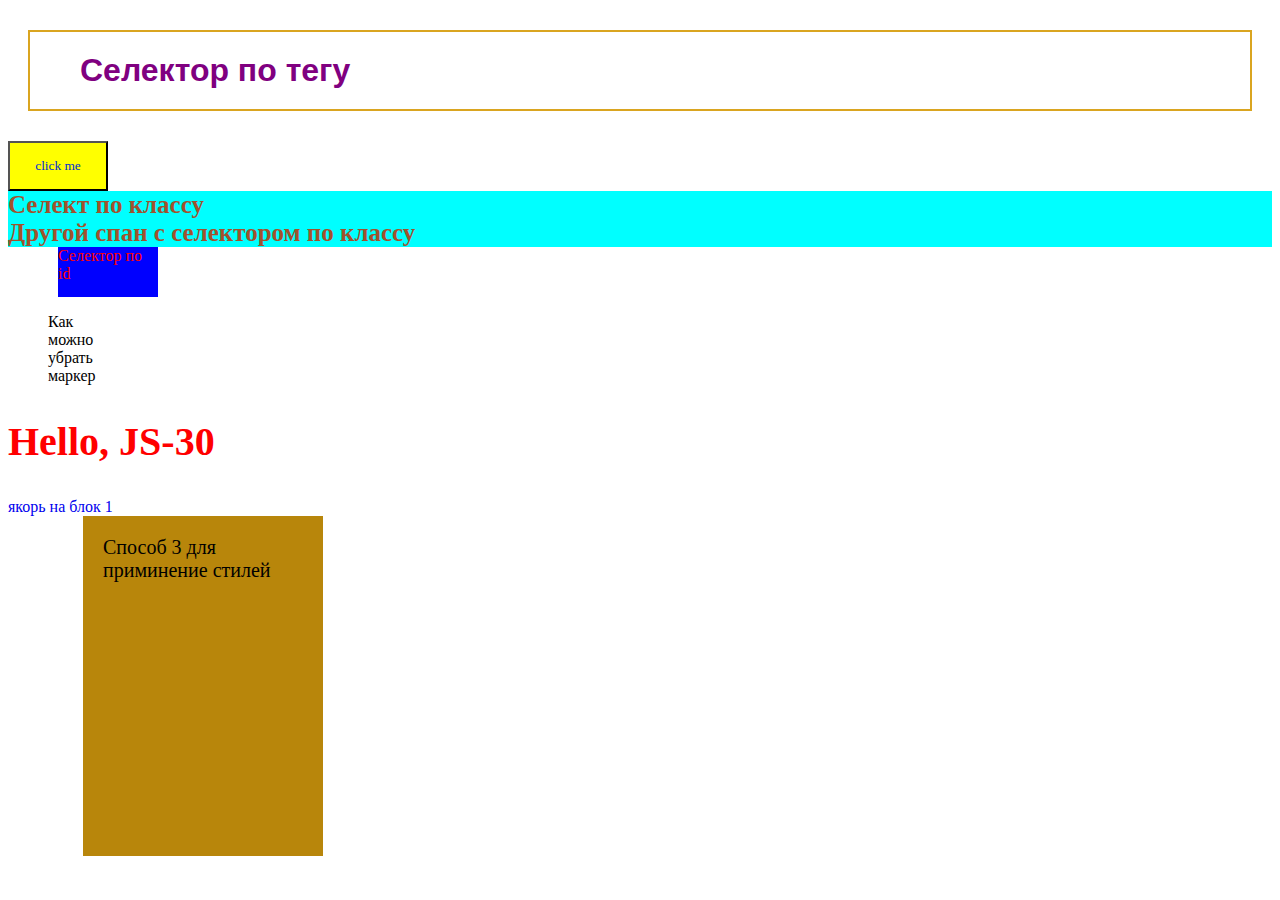
<file: Lesson 2/index.html>
<!DOCTYPE html>
<html lang="en">
  <head>
    <meta charset="UTF-8" />
    <meta http-equiv="X-UA-Compatible" content="IE=edge" />
    <meta name="viewport" content="width=device-width, initial-scale=1.0" />
    <title>Document</title>
    <link rel="stylesheet" href="./css/styles.css" />

    <style>
      h2 {
        color: red;
        font-size: 40px;
      }
    </style>
  </head>
  <body>
    <!-- ! select - тег для создания выпадающего списка -->
    <!-- <select name="" id="">
      <option value="">Выбрать</option>
      <option value="">Пункт 1</option>
      <option value="">Пункт 2</option>
      <option value="">Пункт 3</option>
      <option value="">Пункт 4</option>
      <option value="">Пункт 5</option>
    </select> -->

    <!-- ! th - table header cell - ячейка заголовка таблицы -->
    <!-- ! tr - table row - строка стаблицы -->
    <!-- ! td - table data - данные ячейки таблицы -->

    <!-- <table border="2" width="100%" bordercolor="purple">
      <caption>
        Цены на продукты
      </caption>
      <tr>
        <th>Название</th>
        <th>Ед. измерение</th>
        <th>Цена</th>
      </tr>

      <tr>
        <td>Молоко</td>
        <td>Литр</td>
        <td>70</td>
      </tr>

      <tr>
        <td>Мясо</td>
        <td>Кг</td>
        <td>700</td>
      </tr>

      <tr>
        <td>Хлеб</td>
        <td>щт</td>
        <td>30</td>
      </tr>

      <tr>
        <td>Мука</td>
        <td>Кг</td>
        <td>80</td>
      </tr>
    </table> -->

    <h1>Селектор по тегу</h1>

    <button name="btn">click me</button>

    <span id="span" class="classSpan">Селект по классу</span>

    <span class="classSpan">Другой спан с селектором по классу</span>

    <div id="block-1">Селектор по id</div>

    <ul>
      <li>Как</li>
      <li>можно</li>
      <li>убрать</li>
      <li>маркер</li>
    </ul>

    <!-- <p>
      Lorem ipsum dolor, sit amet consectetur adipisicing elit. Ipsa provident
      dolorum aut dignissimos distinctio quibusdam nostrum incidunt dolor amet
      molestias doloremque sit deleniti accusamus illo voluptatum numquam nemo
      rerum, sed error. Eos, quis. Cumque, reiciendis molestias iusto distinctio
      architecto recusandae explicabo sint excepturi illo quo tempore veniam
      aspernatur incidunt optio natus libero. Repellendus fugiat iure harum
      explicabo quod? Magni id ea quis saepe sunt nihil accusantium? Iusto
      voluptatem blanditiis necessitatibus sit adipisci! Nobis, iure nulla! Id,
      quod sapiente. Laudantium porro, asperiores saepe quibusdam facere ipsum
      vero excepturi, inventore, autem harum officia nemo. Nobis neque
      perspiciatis eum. Molestias doloribus ad aliquid, culpa aspernatur
      voluptas minus, animi perspiciatis voluptates sed atque? Suscipit error,
      esse magni dignissimos dolor dolorum neque quo totam hic impedit dolorem
      iure sequi omnis quasi harum nam temporibus placeat itaque. Natus ratione
      veritatis facilis rem quo qui? Sequi quibusdam suscipit aspernatur dicta
      enim minus obcaecati recusandae, temporibus maiores minima id beatae. Et
      odit consectetur magnam, ducimus dignissimos doloremque maxime possimus
      labore nesciunt quam assumenda! Temporibus, minima? Culpa perferendis cum
      dolor a maxime autem iste mollitia qui officiis officia quos, veniam
      similique eveniet. Eum consectetur consequatur nesciunt aut voluptatum cum
      ullam sapiente, dolore provident illo saepe omnis accusamus nostrum
      tempore reiciendis neque debitis amet magni recusandae. Totam nemo quos
      sint itaque aspernatur possimus molestiae excepturi voluptas optio
      perspiciatis cupiditate ut iste, consequatur odit deleniti, voluptate
      earum vero repellendus distinctio ab quaerat quis placeat? Eligendi
      exercitationem aut nobis, magni ipsam, ratione debitis consequatur beatae
      tenetur qui facere dolorum nihil, voluptates ipsum. Deleniti odit maxime
      eum nemo fugiat suscipit consectetur earum praesentium, iusto dolor unde
      rem libero saepe expedita consequuntur neque adipisci mollitia assumenda,
      ut aut error corrupti culpa necessitatibus! Sapiente odit expedita
      inventore ex maxime adipisci autem, tenetur omnis iure recusandae
      voluptatem error voluptate quam aliquam fugiat quas voluptates quia quis
      rem molestias, libero reiciendis perferendis! Libero porro soluta fuga
      recusandae aliquam natus quod molestiae delectus numquam quasi assumenda
      facilis ex dolores cum quae obcaecati neque tenetur aliquid atque, tempore
      suscipit eaque voluptates ab perferendis! Id magnam possimus obcaecati
      doloremque tempore voluptatum, ipsa alias quisquam? Dicta provident, odit
      quam dolorem libero architecto quaerat accusantium laudantium aspernatur
      voluptate dolores eligendi totam fugit qui ab? Modi qui ipsum commodi
      vitae hic illum suscipit tempora totam similique asperiores. Maxime
      pariatur laudantium eligendi assumenda illum in atque magnam nobis earum
      vitae ratione blanditiis quis eum laboriosam officia, adipisci velit,
      nulla cumque. Eaque nesciunt distinctio quis nihil incidunt eveniet
      voluptatem sapiente! Ex deserunt natus, ratione eveniet quos quo ea
      provident laborum, cumque similique quae aspernatur at. Accusamus dicta
      mollitia repudiandae, molestiae accusantium repellendus harum animi! Alias
      quam voluptatum impedit! Nostrum accusantium veritatis delectus magni
      voluptas voluptatem, velit at nisi deleniti sunt, molestiae assumenda
      autem inventore! Excepturi est debitis labore ex doloremque dolore, quasi
      laudantium dicta ratione facilis ipsum magnam fugiat unde eius soluta
      dolorem similique neque voluptatibus eos fugit rerum asperiores sunt
      cumque. Temporibus doloremque iure quidem unde ipsam, nostrum facilis
      libero nam aspernatur, fuga sequi ullam veritatis deleniti reiciendis,
      quae autem officia adipisci neque. Quod?
    </p> -->

    <h2>Hello, JS-30</h2>

    <a href="#block-1">якорь на блок 1</a>

    <div
      style="
        width: 200px;
        height: 300px;
        background-color: darkgoldenrod;
        font-size: 20px;
        padding: 20px;
        margin-left: 75px;
      "
    >
      Способ 3 для приминение стилей
    </div>
  </body>
</html>
</file>
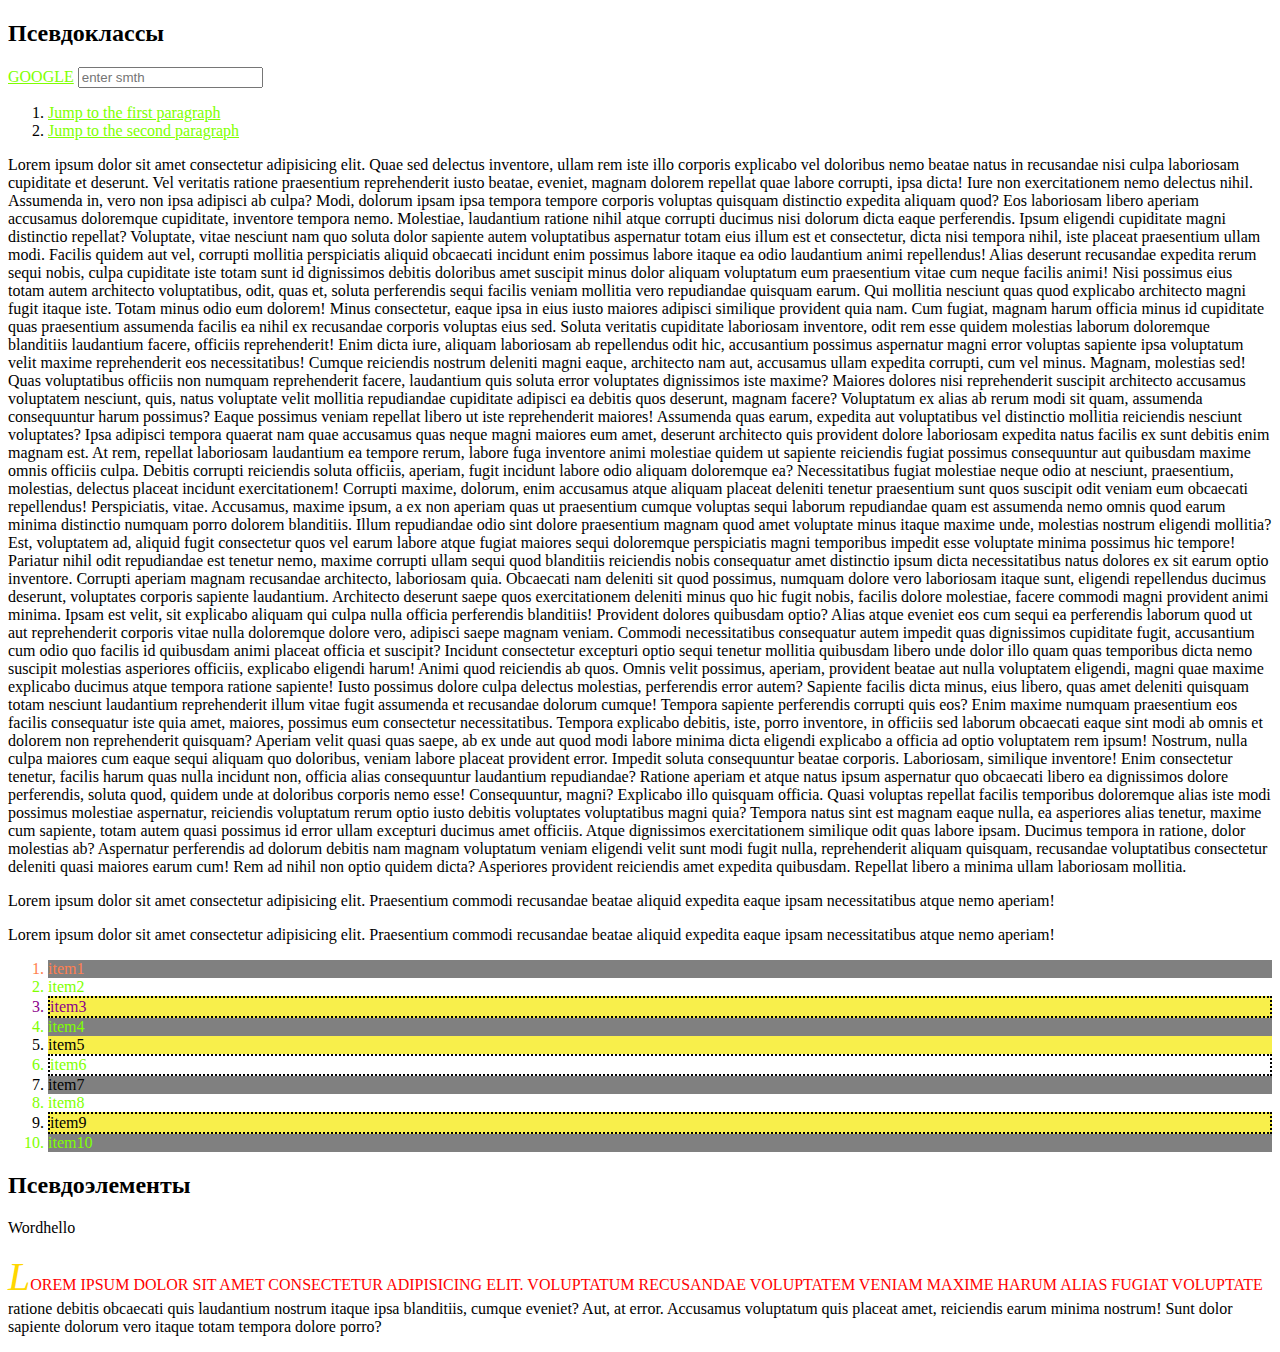
<file: Lesson 3/index.html>
<!DOCTYPE html>
<html lang="en">
  <head>
    <meta charset="UTF-8" />
    <meta http-equiv="X-UA-Compatible" content="IE=edge" />
    <meta name="viewport" content="width=device-width, initial-scale=1.0" />
    <title>Document</title>
    <link rel="stylesheet" href="./styles.css" />
  </head>
  <body>
    <h2>Псевдоклассы</h2>
    <a href="https://www.google.com">GOOGLE</a>

    <input type="text" placeholder="enter smth" />

    <ol>
      <li><a href="#p1">Jump to the first paragraph</a></li>
      <li><a href="#p2">Jump to the second paragraph</a></li>
    </ol>

    <p>
      Lorem ipsum dolor sit amet consectetur adipisicing elit. Quae sed delectus
      inventore, ullam rem iste illo corporis explicabo vel doloribus nemo
      beatae natus in recusandae nisi culpa laboriosam cupiditate et deserunt.
      Vel veritatis ratione praesentium reprehenderit iusto beatae, eveniet,
      magnam dolorem repellat quae labore corrupti, ipsa dicta! Iure non
      exercitationem nemo delectus nihil. Assumenda in, vero non ipsa adipisci
      ab culpa? Modi, dolorum ipsam ipsa tempora tempore corporis voluptas
      quisquam distinctio expedita aliquam quod? Eos laboriosam libero aperiam
      accusamus doloremque cupiditate, inventore tempora nemo. Molestiae,
      laudantium ratione nihil atque corrupti ducimus nisi dolorum dicta eaque
      perferendis. Ipsum eligendi cupiditate magni distinctio repellat?
      Voluptate, vitae nesciunt nam quo soluta dolor sapiente autem voluptatibus
      aspernatur totam eius illum est et consectetur, dicta nisi tempora nihil,
      iste placeat praesentium ullam modi. Facilis quidem aut vel, corrupti
      mollitia perspiciatis aliquid obcaecati incidunt enim possimus labore
      itaque ea odio laudantium animi repellendus! Alias deserunt recusandae
      expedita rerum sequi nobis, culpa cupiditate iste totam sunt id
      dignissimos debitis doloribus amet suscipit minus dolor aliquam voluptatum
      eum praesentium vitae cum neque facilis animi! Nisi possimus eius totam
      autem architecto voluptatibus, odit, quas et, soluta perferendis sequi
      facilis veniam mollitia vero repudiandae quisquam earum. Qui mollitia
      nesciunt quas quod explicabo architecto magni fugit itaque iste. Totam
      minus odio eum dolorem! Minus consectetur, eaque ipsa in eius iusto
      maiores adipisci similique provident quia nam. Cum fugiat, magnam harum
      officia minus id cupiditate quas praesentium assumenda facilis ea nihil ex
      recusandae corporis voluptas eius sed. Soluta veritatis cupiditate
      laboriosam inventore, odit rem esse quidem molestias laborum doloremque
      blanditiis laudantium facere, officiis reprehenderit! Enim dicta iure,
      aliquam laboriosam ab repellendus odit hic, accusantium possimus
      aspernatur magni error voluptas sapiente ipsa voluptatum velit maxime
      reprehenderit eos necessitatibus! Cumque reiciendis nostrum deleniti magni
      eaque, architecto nam aut, accusamus ullam expedita corrupti, cum vel
      minus. Magnam, molestias sed! Quas voluptatibus officiis non numquam
      reprehenderit facere, laudantium quis soluta error voluptates dignissimos
      iste maxime? Maiores dolores nisi reprehenderit suscipit architecto
      accusamus voluptatem nesciunt, quis, natus voluptate velit mollitia
      repudiandae cupiditate adipisci ea debitis quos deserunt, magnam facere?
      Voluptatum ex alias ab rerum modi sit quam, assumenda consequuntur harum
      possimus? Eaque possimus veniam repellat libero ut iste reprehenderit
      maiores! Assumenda quas earum, expedita aut voluptatibus vel distinctio
      mollitia reiciendis nesciunt voluptates? Ipsa adipisci tempora quaerat nam
      quae accusamus quas neque magni maiores eum amet, deserunt architecto quis
      provident dolore laboriosam expedita natus facilis ex sunt debitis enim
      magnam est. At rem, repellat laboriosam laudantium ea tempore rerum,
      labore fuga inventore animi molestiae quidem ut sapiente reiciendis fugiat
      possimus consequuntur aut quibusdam maxime omnis officiis culpa. Debitis
      corrupti reiciendis soluta officiis, aperiam, fugit incidunt labore odio
      aliquam doloremque ea? Necessitatibus fugiat molestiae neque odio at
      nesciunt, praesentium, molestias, delectus placeat incidunt
      exercitationem! Corrupti maxime, dolorum, enim accusamus atque aliquam
      placeat deleniti tenetur praesentium sunt quos suscipit odit veniam eum
      obcaecati repellendus! Perspiciatis, vitae. Accusamus, maxime ipsum, a ex
      non aperiam quas ut praesentium cumque voluptas sequi laborum repudiandae
      quam est assumenda nemo omnis quod earum minima distinctio numquam porro
      dolorem blanditiis. Illum repudiandae odio sint dolore praesentium magnam
      quod amet voluptate minus itaque maxime unde, molestias nostrum eligendi
      mollitia? Est, voluptatem ad, aliquid fugit consectetur quos vel earum
      labore atque fugiat maiores sequi doloremque perspiciatis magni temporibus
      impedit esse voluptate minima possimus hic tempore! Pariatur nihil odit
      repudiandae est tenetur nemo, maxime corrupti ullam sequi quod blanditiis
      reiciendis nobis consequatur amet distinctio ipsum dicta necessitatibus
      natus dolores ex sit earum optio inventore. Corrupti aperiam magnam
      recusandae architecto, laboriosam quia. Obcaecati nam deleniti sit quod
      possimus, numquam dolore vero laboriosam itaque sunt, eligendi repellendus
      ducimus deserunt, voluptates corporis sapiente laudantium. Architecto
      deserunt saepe quos exercitationem deleniti minus quo hic fugit nobis,
      facilis dolore molestiae, facere commodi magni provident animi minima.
      Ipsam est velit, sit explicabo aliquam qui culpa nulla officia perferendis
      blanditiis! Provident dolores quibusdam optio? Alias atque eveniet eos cum
      sequi ea perferendis laborum quod ut aut reprehenderit corporis vitae
      nulla doloremque dolore vero, adipisci saepe magnam veniam. Commodi
      necessitatibus consequatur autem impedit quas dignissimos cupiditate
      fugit, accusantium cum odio quo facilis id quibusdam animi placeat officia
      et suscipit? Incidunt consectetur excepturi optio sequi tenetur mollitia
      quibusdam libero unde dolor illo quam quas temporibus dicta nemo suscipit
      molestias asperiores officiis, explicabo eligendi harum! Animi quod
      reiciendis ab quos. Omnis velit possimus, aperiam, provident beatae aut
      nulla voluptatem eligendi, magni quae maxime explicabo ducimus atque
      tempora ratione sapiente! Iusto possimus dolore culpa delectus molestias,
      perferendis error autem? Sapiente facilis dicta minus, eius libero, quas
      amet deleniti quisquam totam nesciunt laudantium reprehenderit illum vitae
      fugit assumenda et recusandae dolorum cumque! Tempora sapiente perferendis
      corrupti quis eos? Enim maxime numquam praesentium eos facilis consequatur
      iste quia amet, maiores, possimus eum consectetur necessitatibus. Tempora
      explicabo debitis, iste, porro inventore, in officiis sed laborum
      obcaecati eaque sint modi ab omnis et dolorem non reprehenderit quisquam?
      Aperiam velit quasi quas saepe, ab ex unde aut quod modi labore minima
      dicta eligendi explicabo a officia ad optio voluptatem rem ipsum! Nostrum,
      nulla culpa maiores cum eaque sequi aliquam quo doloribus, veniam labore
      placeat provident error. Impedit soluta consequuntur beatae corporis.
      Laboriosam, similique inventore! Enim consectetur tenetur, facilis harum
      quas nulla incidunt non, officia alias consequuntur laudantium
      repudiandae? Ratione aperiam et atque natus ipsum aspernatur quo obcaecati
      libero ea dignissimos dolore perferendis, soluta quod, quidem unde at
      doloribus corporis nemo esse! Consequuntur, magni? Explicabo illo quisquam
      officia. Quasi voluptas repellat facilis temporibus doloremque alias iste
      modi possimus molestiae aspernatur, reiciendis voluptatum rerum optio
      iusto debitis voluptates voluptatibus magni quia? Tempora natus sint est
      magnam eaque nulla, ea asperiores alias tenetur, maxime cum sapiente,
      totam autem quasi possimus id error ullam excepturi ducimus amet officiis.
      Atque dignissimos exercitationem similique odit quas labore ipsam. Ducimus
      tempora in ratione, dolor molestias ab? Aspernatur perferendis ad dolorum
      debitis nam magnam voluptatum veniam eligendi velit sunt modi fugit nulla,
      reprehenderit aliquam quisquam, recusandae voluptatibus consectetur
      deleniti quasi maiores earum cum! Rem ad nihil non optio quidem dicta?
      Asperiores provident reiciendis amet expedita quibusdam. Repellat libero a
      minima ullam laboriosam mollitia.
    </p>

    <p id="p1">
      Lorem ipsum dolor sit amet consectetur adipisicing elit. Praesentium
      commodi recusandae beatae aliquid expedita eaque ipsam necessitatibus
      atque nemo aperiam!
    </p>
    <p id="p2">
      Lorem ipsum dolor sit amet consectetur adipisicing elit. Praesentium
      commodi recusandae beatae aliquid expedita eaque ipsam necessitatibus
      atque nemo aperiam!
    </p>

    <ol class="list">
      <li>item1</li>
      <li>item2</li>
      <li>item3</li>
      <li>item4</li>
      <li>item5</li>
      <li>item6</li>
      <li>item7</li>
      <li>item8</li>
      <li>item9</li>
      <li>item10</li>
    </ol>

    <h2>Псевдоэлементы</h2>
    <span>hello</span>

    <p class="text">
      Lorem ipsum dolor sit amet consectetur adipisicing elit. Voluptatum
      recusandae voluptatem veniam maxime harum alias fugiat voluptate ratione
      debitis obcaecati quis laudantium nostrum itaque ipsa blanditiis, cumque
      eveniet? Aut, at error. Accusamus voluptatum quis placeat amet, reiciendis
      earum minima nostrum! Sunt dolor sapiente dolorum vero itaque totam
      tempora dolore porro?
    </p>
  </body>
</html>
</file>
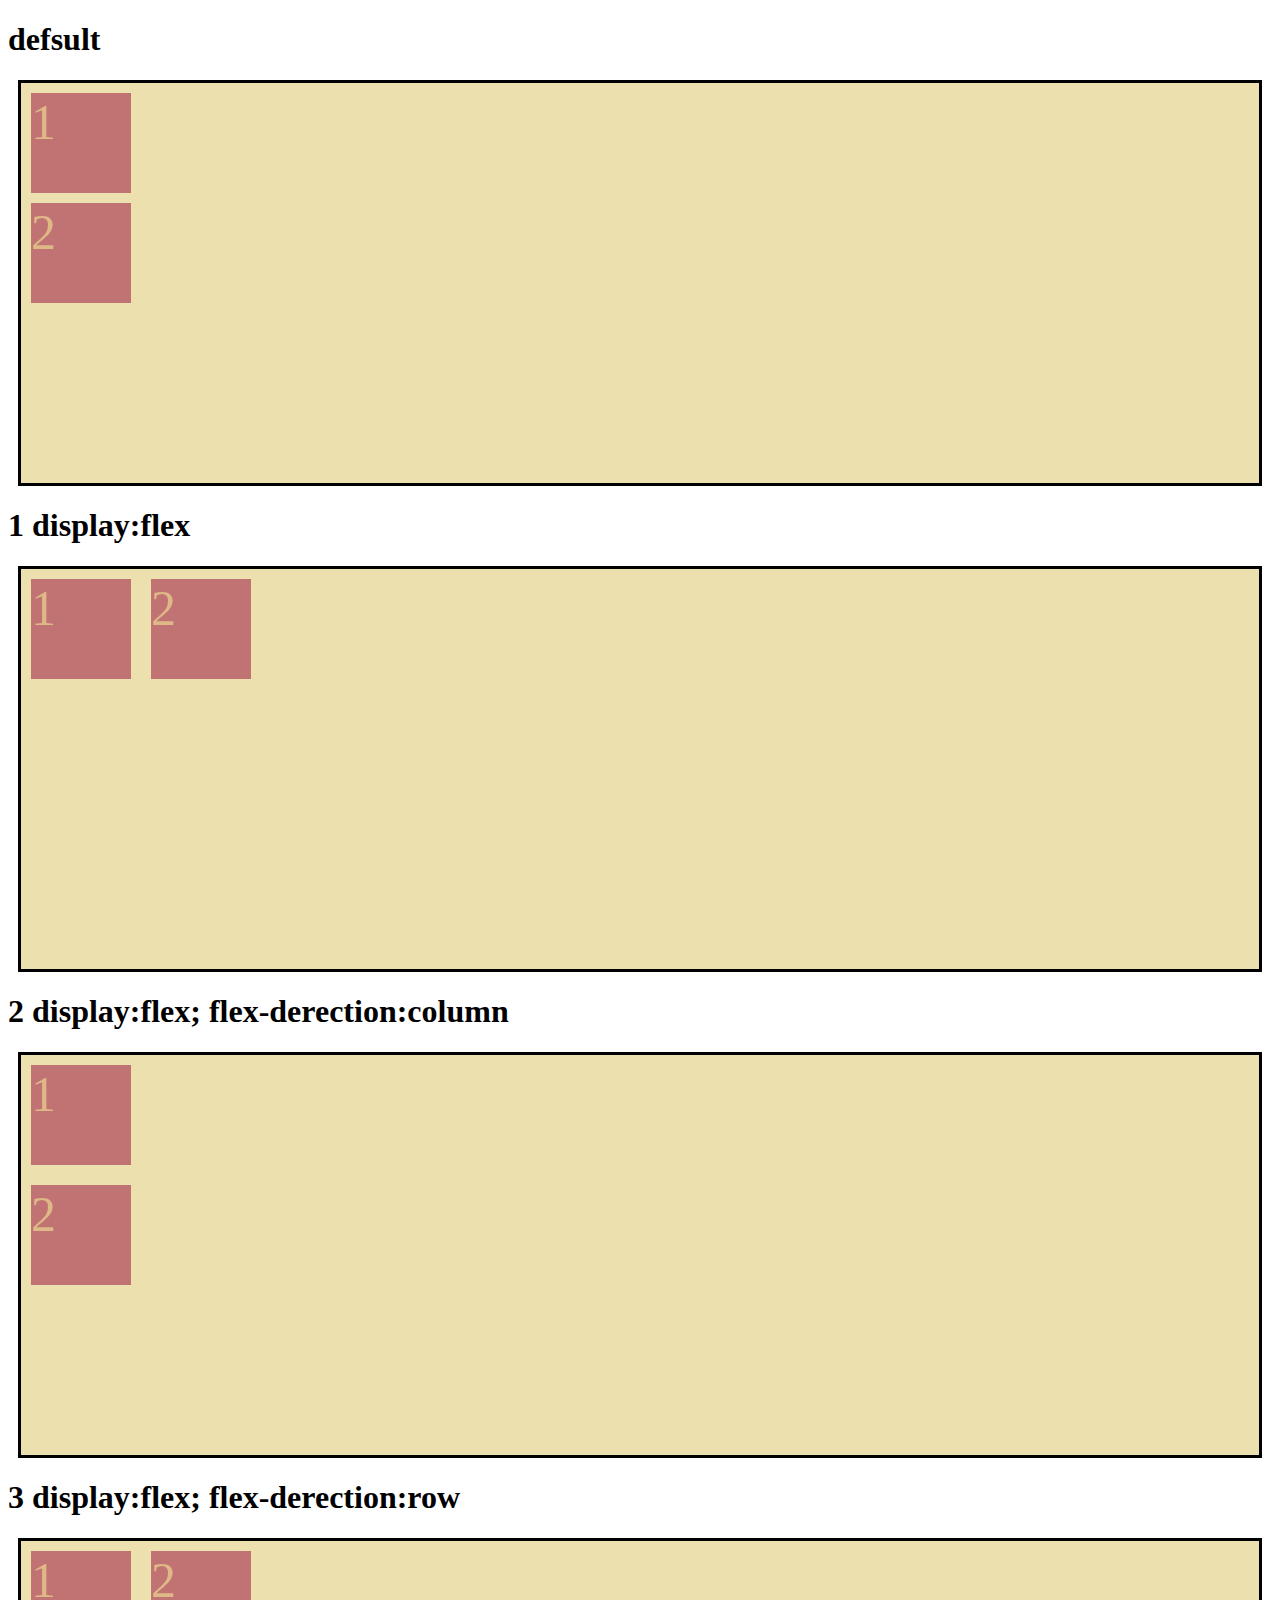
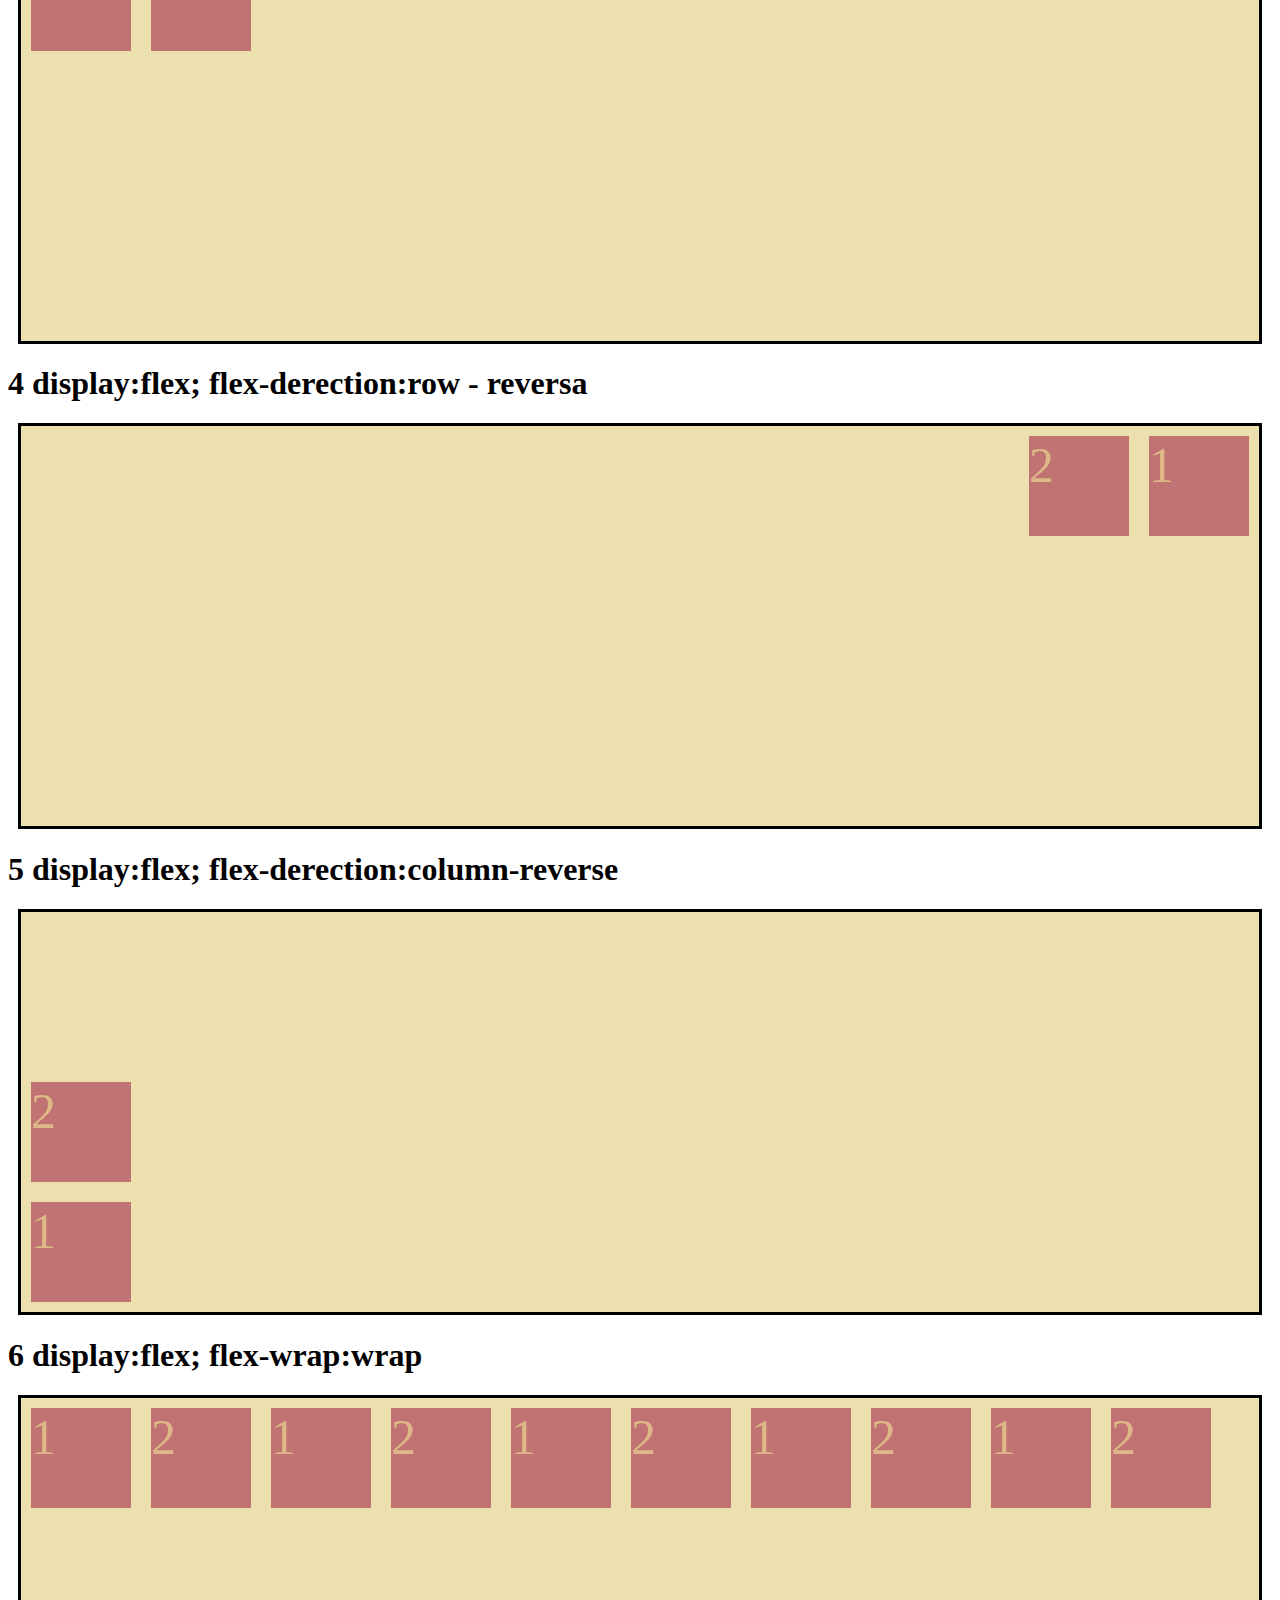
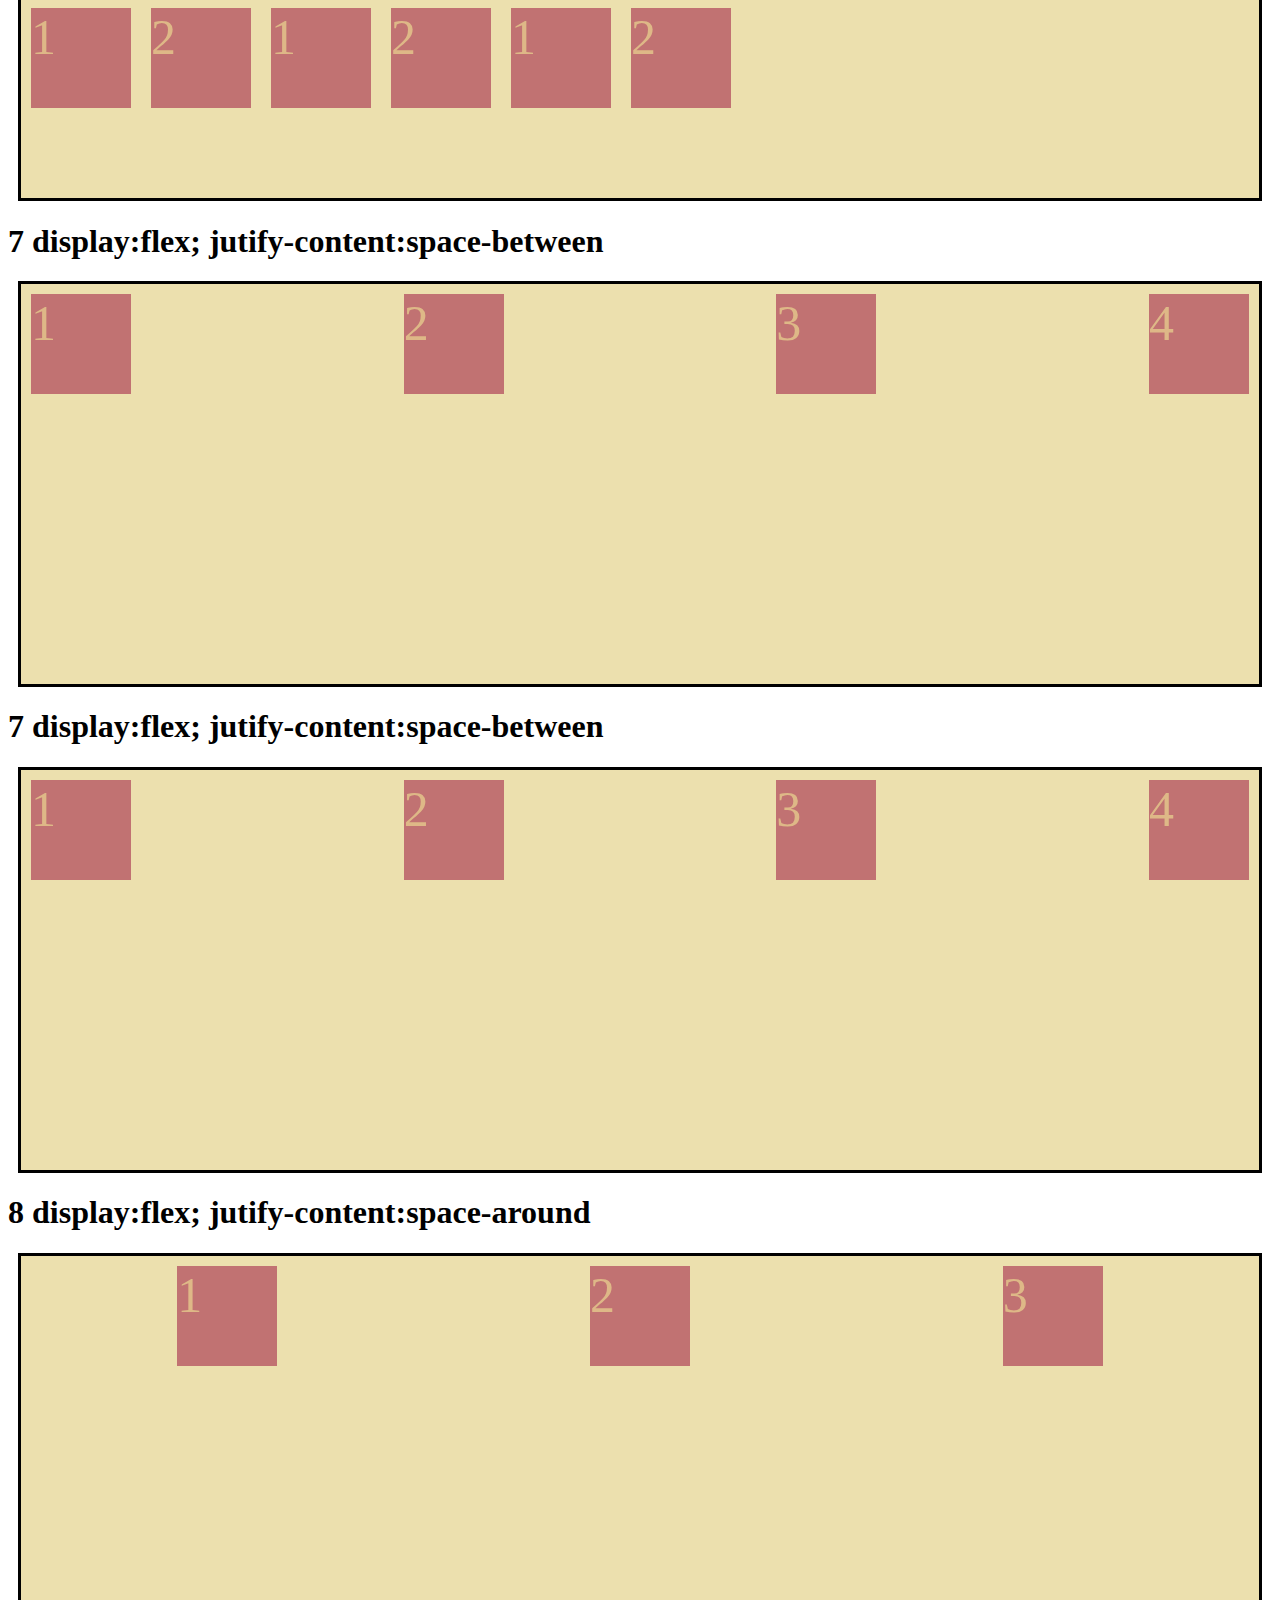
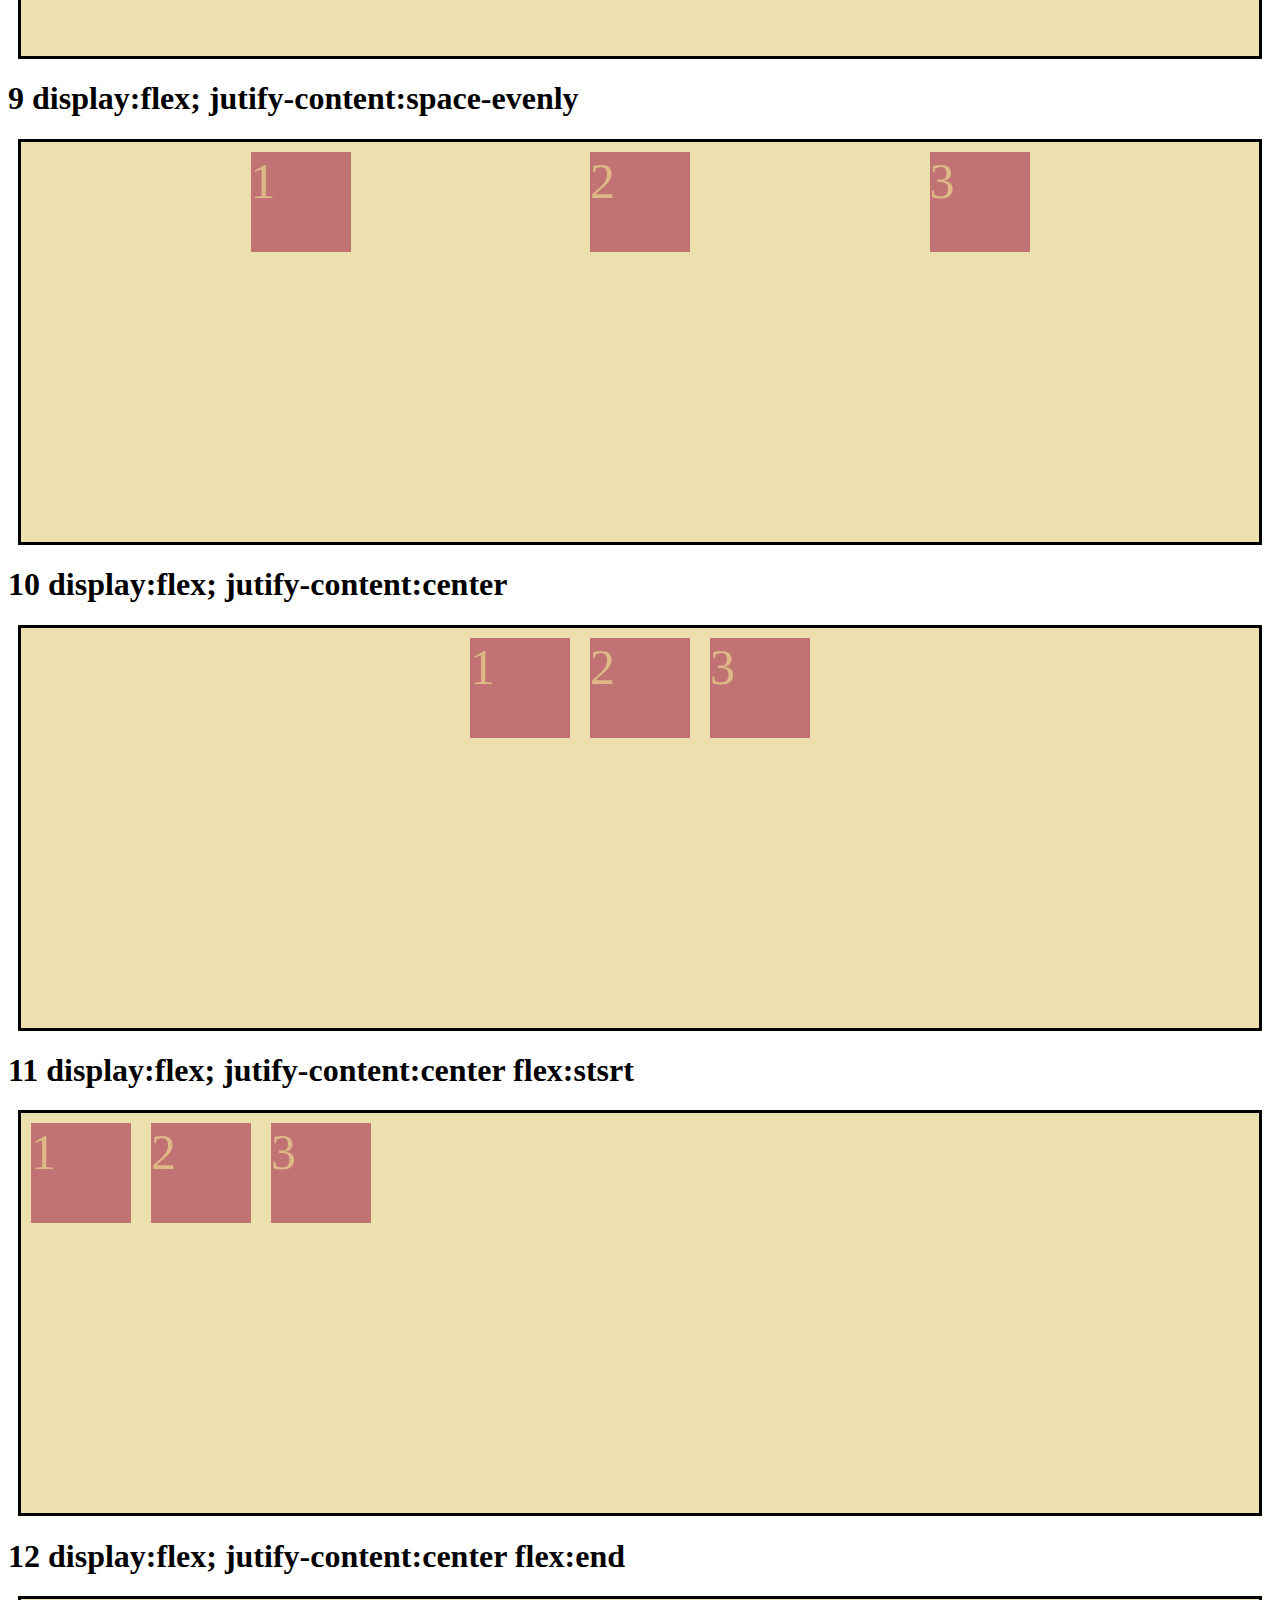
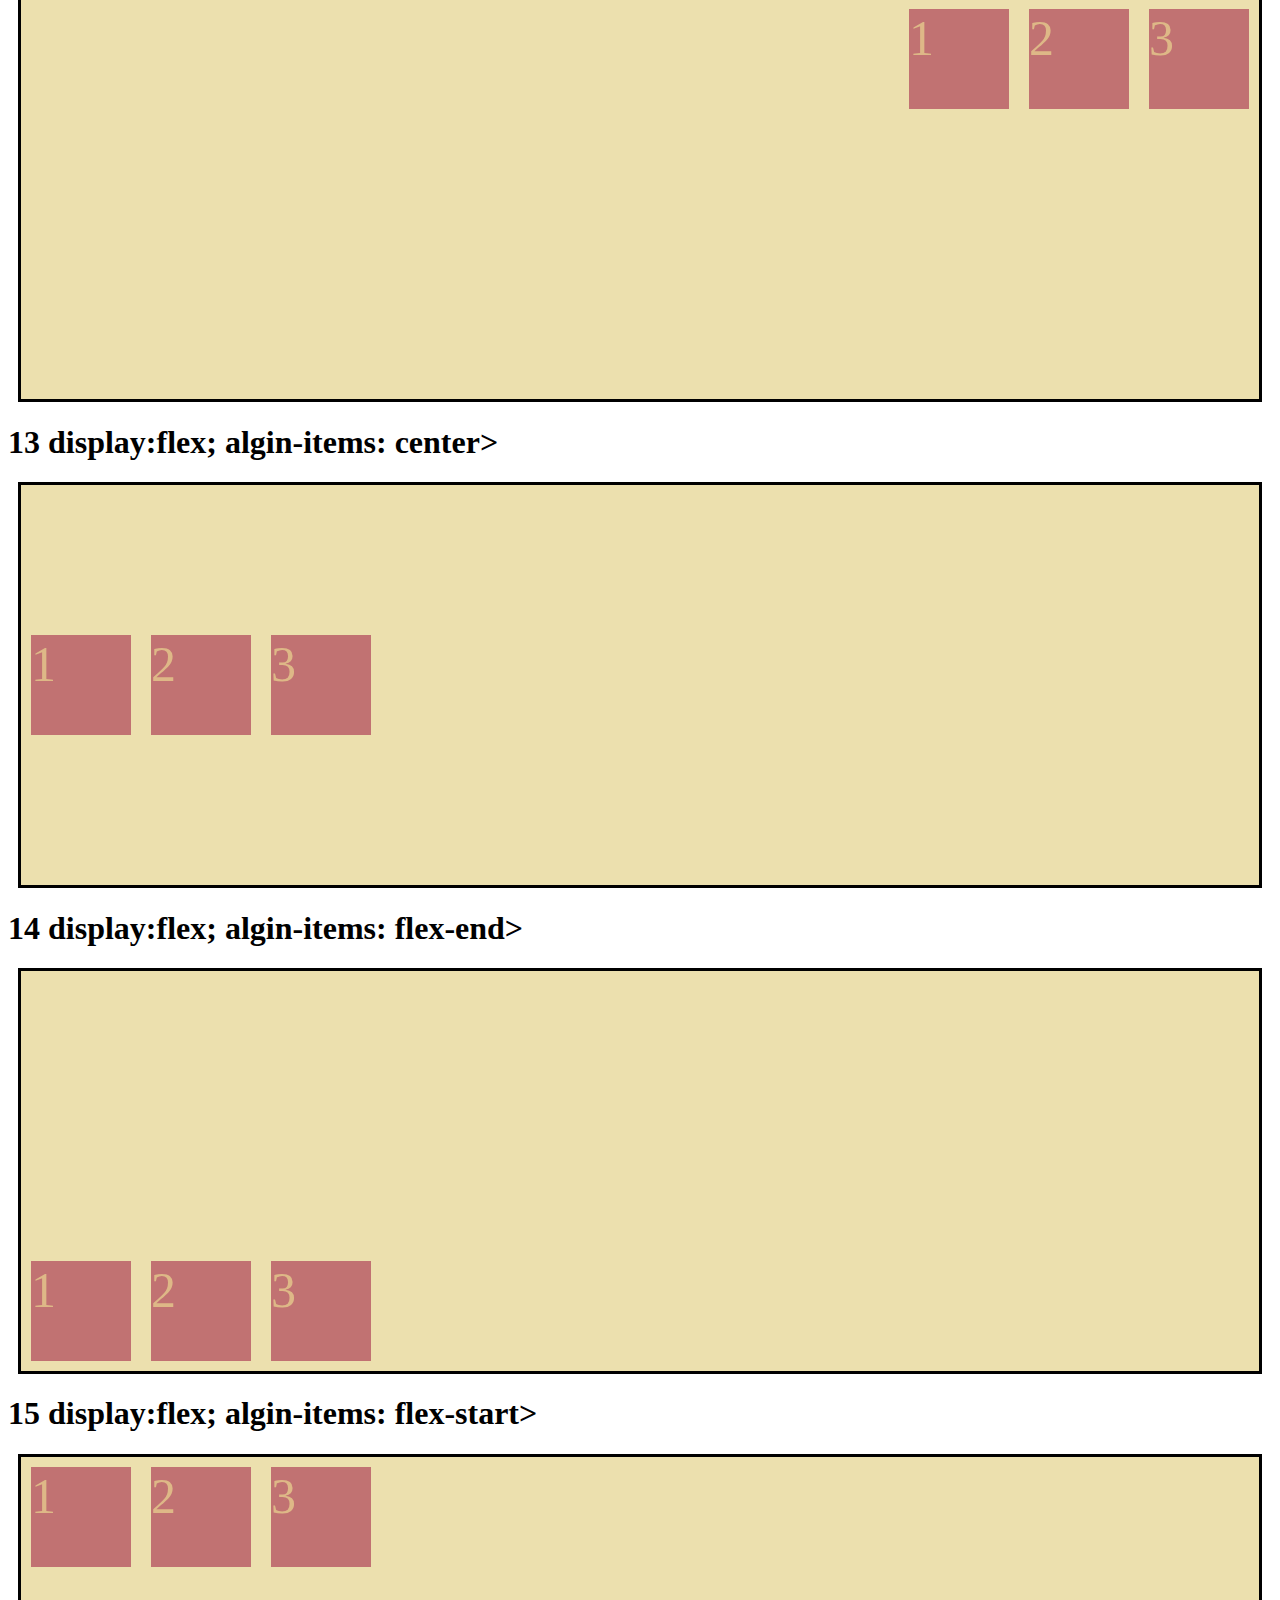
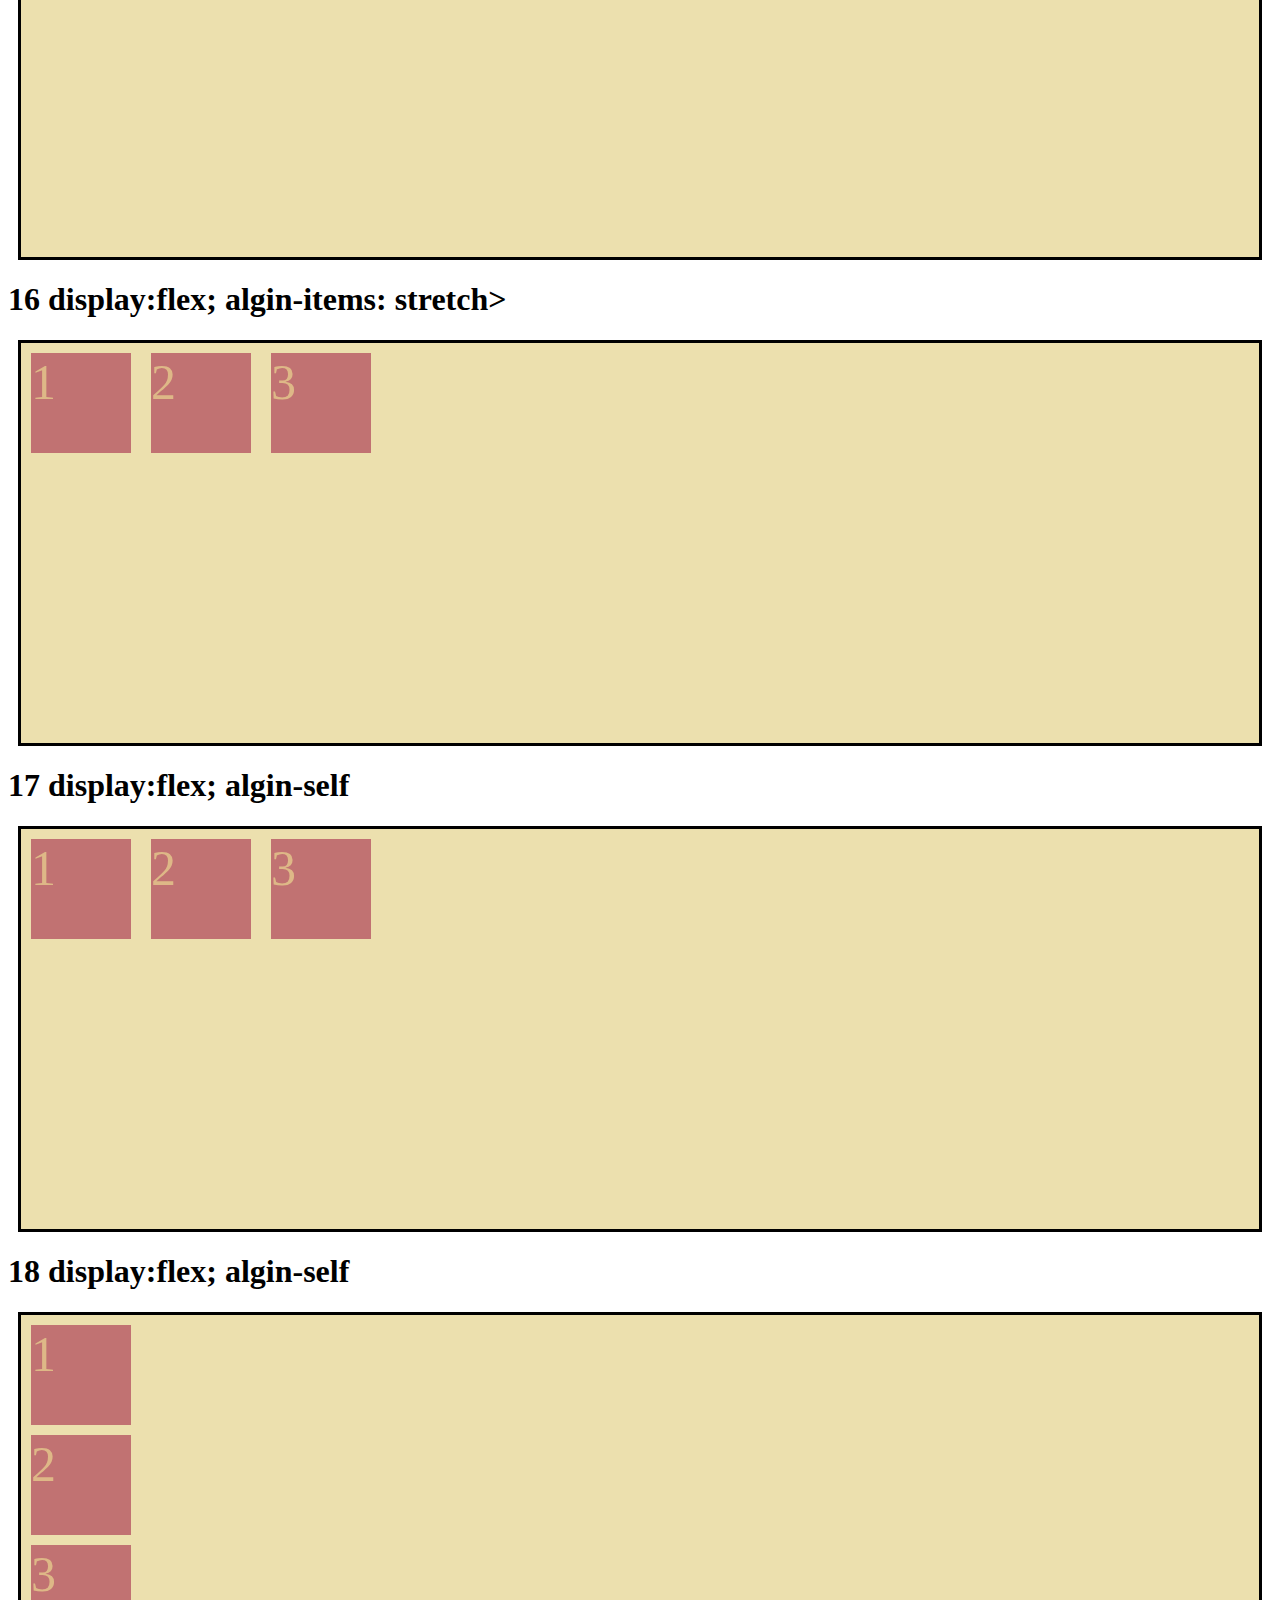
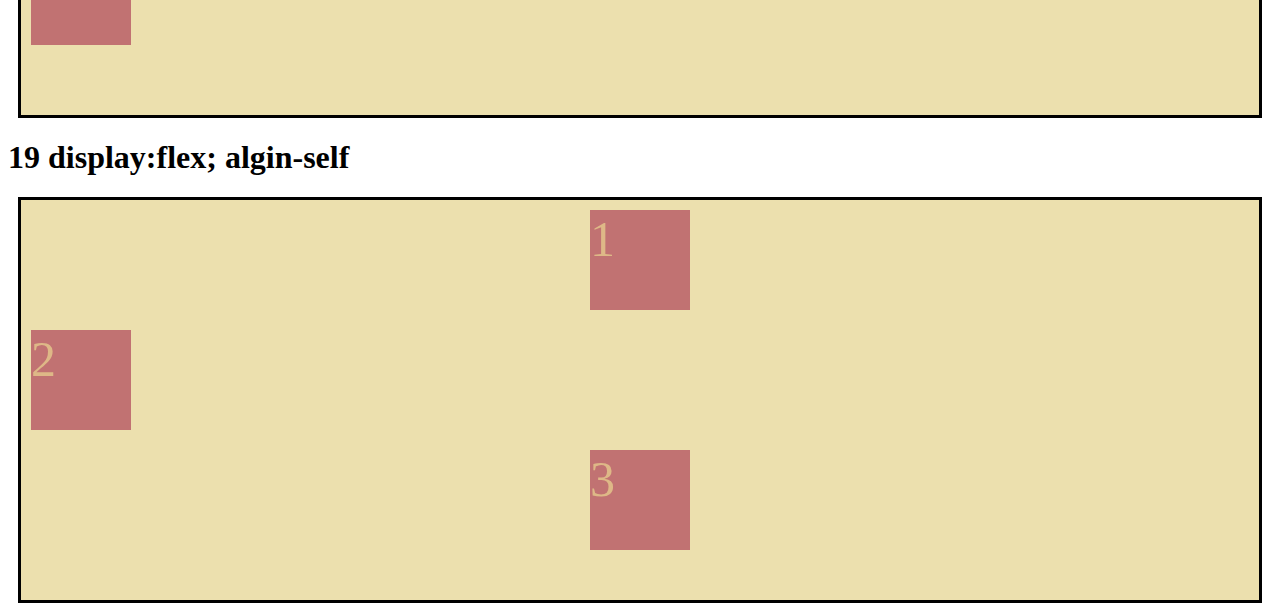
<file: Lesson 4/index.html>
<!DOCTYPE html>
<html lang="en">
  <head>
    <meta charset="UTF-8" />
    <meta http-equiv="X-UA-Compatible" content="IE=edge" />
    <meta name="viewport" content="width=device-width, initial-scale=1.0" />
    <title>Document</title>
    <link rel="stylesheet" href="style.css" />
  </head>
  <body>
    <h1>defsult</h1>
    <div class="parent">
      <div>1</div>
      <div>2</div>
    </div>

    <!-- 1 -->
    <h1>1 display:flex</h1>
    <div class="parent example-1">
      <div>1</div>
      <div>2</div>
    </div>
    <!-- 2 -->

    <h1>2 display:flex; flex-derection:column</h1>
    <div class="parent example-2">
      <div>1</div>
      <div>2</div>
    </div>
    <!-- 3 -->
    <h1>3 display:flex; flex-derection:row</h1>
    <div class="parent example-3">
      <div>1</div>
      <div>2</div>
    </div>
    <!-- 4 -->
    <h1>4 display:flex; flex-derection:row - reversa</h1>
    <div class="parent example-4">
      <div>1</div>
      <div>2</div>
    </div>
    <!-- 5 -->

    <!-- 6 -->
    <h1>5 display:flex; flex-derection:column-reverse</h1>
    <div class="parent example-5">
      <div>1</div>
      <div>2</div>
    </div>

    <h1>6 display:flex; flex-wrap:wrap</h1>
    <div class="parent example-6">
      <div>1</div>
      <div>2</div>
      <div>1</div>
      <div>2</div>
      <div>1</div>
      <div>2</div>
      <div>1</div>
      <div>2</div>
      <div>1</div>
      <div>2</div>
      <div>1</div>
      <div>2</div>
      <div>1</div>
      <div>2</div>
      <div>1</div>
      <div>2</div>
    </div>

    <h1>7 display:flex; jutify-content:space-between</h1>
    <div class="parent example-7">
      <div>1</div>
      <div>2</div>
      <div>3</div>
      <div>4</div>
    </div>

    <h1>7 display:flex; jutify-content:space-between</h1>
    <div class="parent example-7">
      <div>1</div>
      <div>2</div>
      <div>3</div>
      <div>4</div>
    </div>

    <h1>8 display:flex; jutify-content:space-around</h1>
    <div class="parent example-8">
      <div>1</div>
      <div>2</div>
      <div>3</div>
    </div>

    <h1>9 display:flex; jutify-content:space-evenly</h1>
    <div class="parent example-9">
      <div>1</div>
      <div>2</div>
      <div>3</div>
    </div>

    <h1>10 display:flex; jutify-content:center</h1>
    <div class="parent example-10">
      <div>1</div>
      <div>2</div>
      <div>3</div>
    </div>

    <h1>11 display:flex; jutify-content:center flex:stsrt</h1>
    <div class="parent example-11">
      <div>1</div>
      <div>2</div>
      <div>3</div>
    </div>

    <h1>12 display:flex; jutify-content:center flex:end</h1>
    <div class="parent example-12">
      <div>1</div>
      <div>2</div>
      <div>3</div>
    </div>
    <h1>13 display:flex; algin-items: center></h1>
    <div class="parent example-13">
      <div>1</div>
      <div>2</div>
      <div>3</div>
    </div>
    <h1>14 display:flex; algin-items: flex-end></h1>
    <div class="parent example-14">
      <div>1</div>
      <div>2</div>
      <div>3</div>
    </div>
    <h1>15 display:flex; algin-items: flex-start></h1>
    <div class="parent example-15">
      <div>1</div>
      <div>2</div>
      <div>3</div>
    </div>
    <h1>16 display:flex; algin-items: stretch></h1>
    <div class="parent example-16">
      <div>1</div>
      <div>2</div>
      <div>3</div>
    </div>
    <h1>17 display:flex; algin-self</h1>
    <div class="parent example-17">
      <div>1</div>
      <div class="self">2</div>
      <div>3</div>
    </div>
    <h1>18 display:flex; algin-self</h1>
    <div class="parent example-18">
      <div>1</div>
      <div class="self">2</div>
      <div>3</div>
    </div>
    <h1>19 display:flex; algin-self</h1>
    <div class="parent example-19">
      <div>1</div>
      <div class="self">2</div>
      <div>3</div>
    </div>
  </body>
</html>
</file>
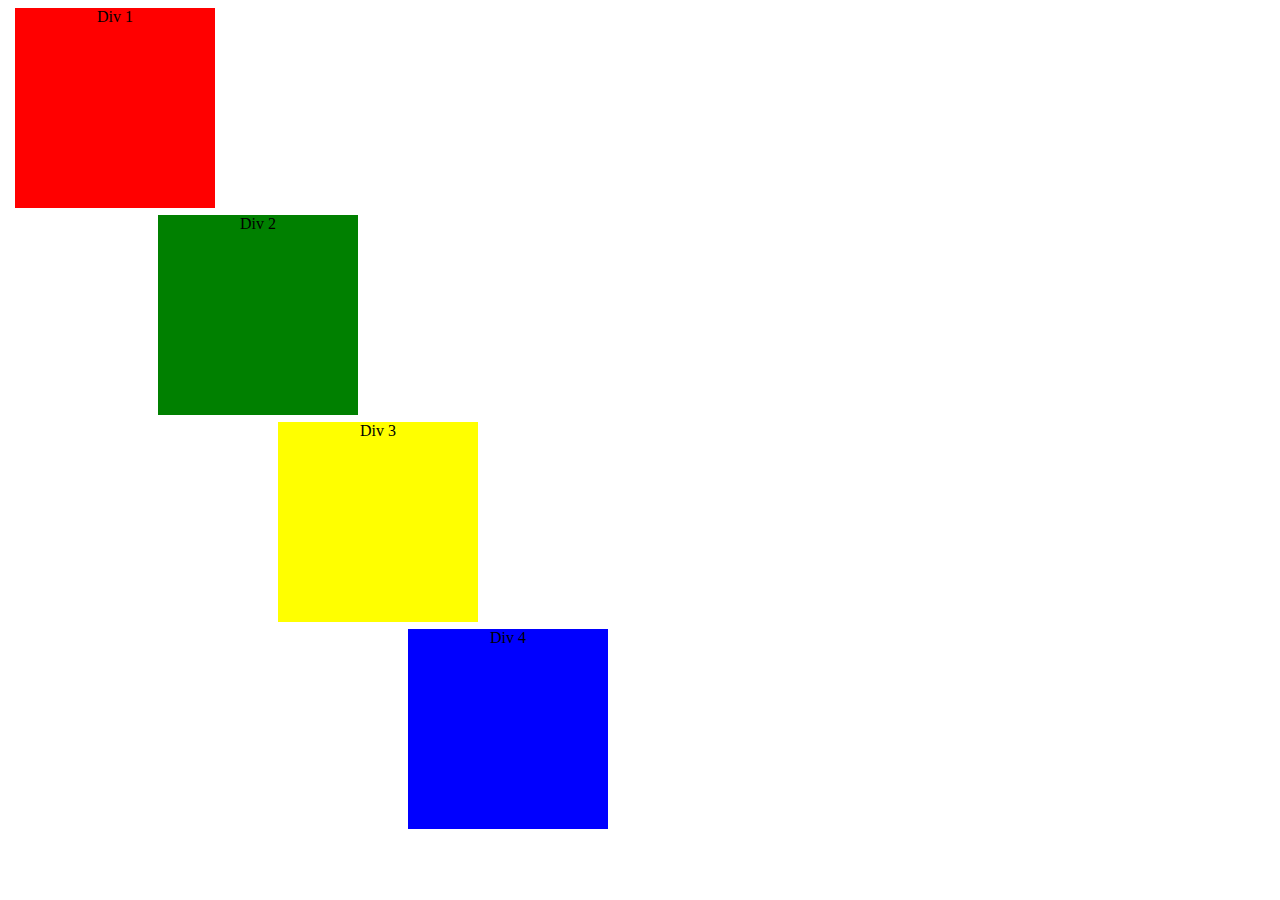
<file: Домашка/Osmonaliev Bekzat (1)/index.html>
<!DOCTYPE html>
<html lang="en">
  <head>
    <meta charset="UTF-8" />
    <meta http-equiv="X-UA-Compatible" content="IE=edge" />
    <meta name="viewport" content="width=device-width, initial-scale=1.0" />
    <title>Document</title>
    <link rel="stylesheet" href="./style.css" />
  </head>
  <body>
    <div class="red">Div 1</div>
    <div class="green">Div 2</div>
    <div class="yellow">Div 3</div>
    <div class="blue">Div 4</div>
  </body>
</html>
</file>
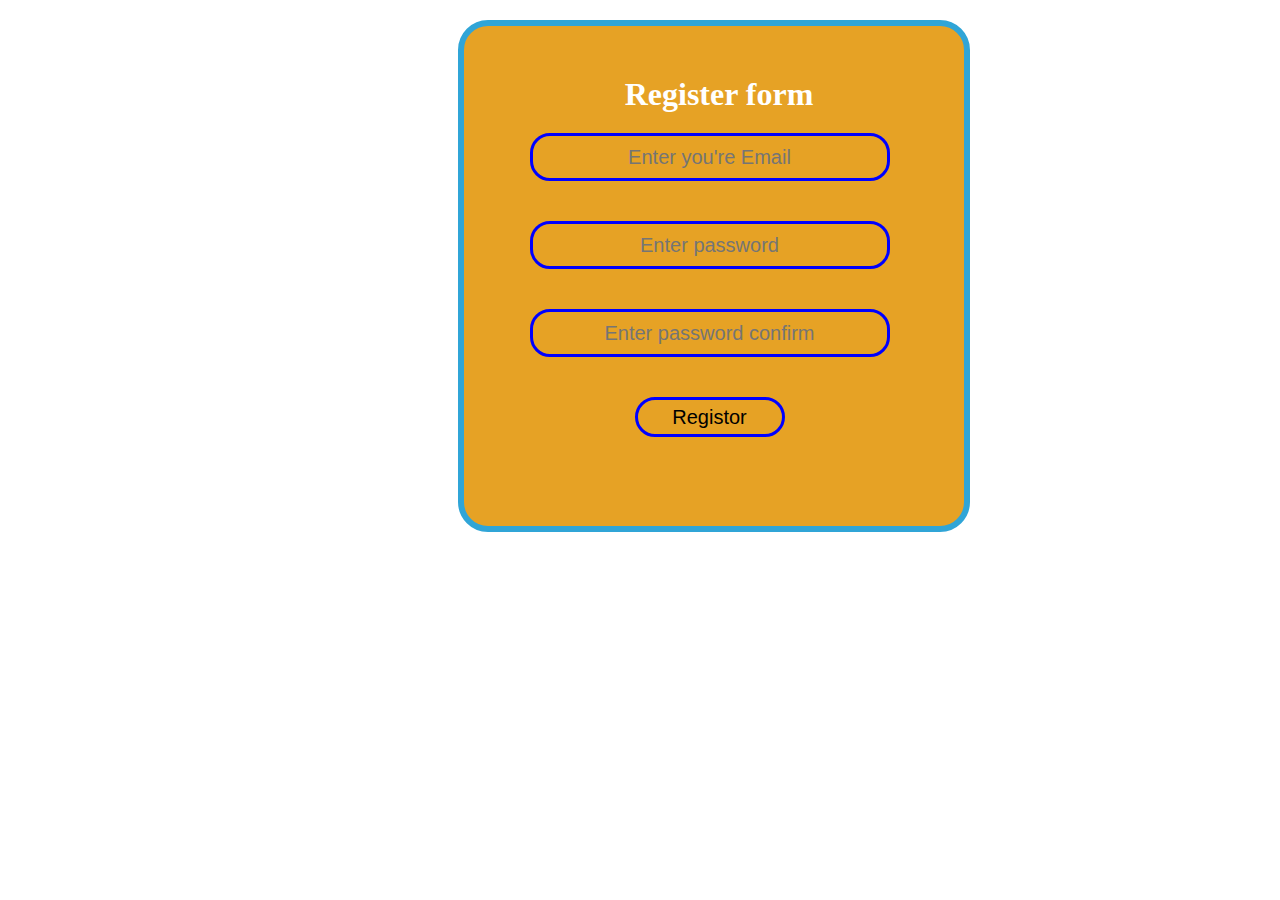
<file: Домашка/Osmonaliev Bekzat (2)/index.html>
<!DOCTYPE html>
<html lang="en">
  <head>
    <meta charset="UTF-8" />
    <meta http-equiv="X-UA-Compatible" content="IE=edge" />
    <meta name="viewport" content="width=device-width, initial-scale=1.0" />
    <title>Document</title>
    <link rel="stylesheet" href="./style.css" />
  </head>
  <body>
  <div class="d1">
    <h1>Register form
      <input type="text" placeholder="Enter you're Email" />
      <input type="password" placeholder="Enter password" />
      <input type="password" placeholder="Enter password confirm" />
      <button>Registor</button>
    </body>
    </body>
    </body>
    </body>
    </h1>
  </div>  
</html>
</file>
<file: Lesson 2/css/styles.css>
/* ! универсальный селектор */
* {
  font-family: Georgia, "Times New Roman", Times, serif;
}

/* ! селектор по тегу */
h1 {
  color: purple;
  margin: 30px 20px;
  /* margin-top: 80px; */
  padding: 20px 50px;
  border: 2px solid goldenrod;

  font-family: Verdana, Geneva, Tahoma, sans-serif;
}

/* ! селектор по атрибуту */
[name] {
  color: rgb(0, 43, 214);
  width: 100px;
  height: 50px;
  background-color: yellow;
}

/* ! селектор по классу */
.classSpan {
  background-color: aqua !important;
  color: sienna;
  font-size: 25px;
  font-weight: 700;
  display: block;
}

#span {
  background-color: rgb(71, 242, 8);
}

/* ! селектор по id */

#block-1 {
  width: 100px;
  height: 50px;
  background-color: blue;
  color: red;
  margin-left: 50px;
}

ul {
  list-style-type: none;
}

a {
  text-decoration: none;
}
</file>
<file: Lesson 3/styles.css>
/* псевдоклассы - это ключивое слово, добавленное к сселектору, которые определяет его определенное состояние */

/* 
cилектор:псевдокласс{
    стили
} */

/* псевдоклассы для стилизации ссылки, которую не посетили */
a:link {
  color: chartreuse;
}

/* псевдоклассы для стилизации ссылки, которую посетили */
a:visited {
  color: gold;
}

/* псевдоклассы для стилизации ссылки, меняется при наведении */
a:hover {
  color: red;
}

/* псевдоклассы для стилизации ссылки, меняется во время нажатия */
a:active {
  color: gray;
}

/* input */
input:focus {
  background-color: green;
}

/* используя target - можно выделить ту часть страницы, на которую перенаправила вас ссылка  */
p:target {
  border: 2px solid;
  background-color: bisque;
}

/* first-child, last-child, nth-child */
.list li:first-child {
  color: coral;
}

/* окрашивает последний child */
.list li:last-child {
  color: blue;
}

.list li:nth-child(3) {
  color: darkmagenta;
}

.list li:nth-child(even) {
  color: chartreuse;
}

.list li:nth-child(odd) {
  background-color: rgb(248, 239, 75);
}

.list li:nth-child(3n) {
  border: 2px dotted black;
}

.list li:nth-child(3n + 1) {
  background-color: gray;
}

/* Псевдоэлемент */
span::before {
  content: "Word";
}

.text::first-letter {
  color: gold;
  font-size: 40px;
  font-style: italic;
}

.text::first-line {
  color: red;
  text-transform: uppercase;
}

.text::selection {
  background-color: yellow;
  color: blueviolet;
}
</file>
<file: Lesson 4/style.css>
div {
  background-color: rgb(193, 114, 114);
  width: 100px;
  height: 100px;
  color: burlywood;
  font-size: 50px;
  margin: 10px;
}
.parent {
  background-color: rgb(236, 224, 174);
  border: 3px solid black;
  width: auto;
  height: auto;
  min-height: 400px;
}

/* display flex */
/* napravlenie glavnoy osi  */
.example-1 {
  display: flex;
}

.example-2 {
  display: flex;
  flex-direction: column;
}
.example-3 {
  display: flex;
  flex-direction: row;
}
.example-4 {
  display: flex;
  flex-direction: row-reverse;
}

.example-5 {
  display: flex;
  flex-direction: column-reverse;
}
/* opredelyaet budet li flex konteyner odnostrochnym  */
.example-6 {
  display: flex;
  flex-wrap: wrap;
}
/* zadet odinakovoe rasstoyanie mejdu blokami,pri etom prijimaya kraynie elementy k granicam konteynera*/
.example-7 {
  display: flex;
  justify-content: space-between;
}
/* zadet odinakovoe rasstoyanie mejdu elementami,no rasstoyanie mejdu elementami i konteynirami ravno polovine rasst mejdu blokami */
.example-8 {
  display: flex;
  justify-content: space-around;
}
/* ravniy promejutok  */
.example-9 {
  display: flex;
  justify-content: space-evenly;
}
/*  element s centre */
.example-10 {
  display: flex;
  justify-content: center;
}
/* element v nachale*/
.example-11 {
  display: flex;
  justify-content: flex-start;
}
/* element v konce */
.example-12 {
  display: flex;
  justify-content: flex-end;
}
.example-13 {
  display: flex;
  align-items: center;
}
.example-14 {
  display: flex;
  align-items: flex-end;
}
.example-15 {
  display: flex;
  align-items: flex-start;
}
/*  */
.example-16 {
  display: flex;
  align-items: stretch;
}
.example-17 {
  display: flex;
}
.self {
  align-self: stretch;
}
.example-19 {
  display: flex;
  flex-direction: column;
  align-items: center;
}
</file>
<file: Домашка/Osmonaliev Bekzat (1)/style.css>
.red {
  text-align: center;
  display: block;
  margin: 7px;
  width: 200px;
  height: 200px;
  background-color: red;
}

.green {
  text-align: center;
  display: block;
  margin: 7px;
  margin-left: 150px;
  width: 200px;
  height: 200px;
  background-color: green;
}

.yellow {
  text-align: center;
  display: block;
  margin: 7px;
  margin-left: 270px;
  width: 200px;
  height: 200px;
  background-color: yellow;
}

.blue {
  text-align: center;
  display: block;
  margin: 7px;
  margin-left: 400px;
  width: 200px;
  height: 200px;
  background-color: blue;
}
</file>
<file: Домашка/Osmonaliev Bekzat (2)/style.css>
.d1 {
  margin: 20px;
  border: 6px solid rgb(48, 165, 215);
  border-radius: 30px;
  width: 500px;
  height: 500px;
  margin-left: 450px;
  background-color: rgb(230, 162, 37);
}

h1 {
  margin: 20px;
  text-align: center;
  color: white;
  margin-left: 30px;
  margin-top: 50px;
}

input {
  background-color: rgb(230, 162, 37);

  border: 3px solid blue;
  border-radius: 20px;
  margin: 20px;
  top: 50px;
  text-align: center;
  width: 350px;
  height: 40px;
  margin-left: 1px;
  font-size: 20px;
}

button {
  background-color: rgb(230, 162, 37);
  border: 3px solid blue;
  border-radius: 20px;
  margin: 20px;
  top: 50px;
  text-align: center;
  width: 150px;
  height: 40px;
  margin-left: 1px;
  font-size: 20px;
}
</file>
